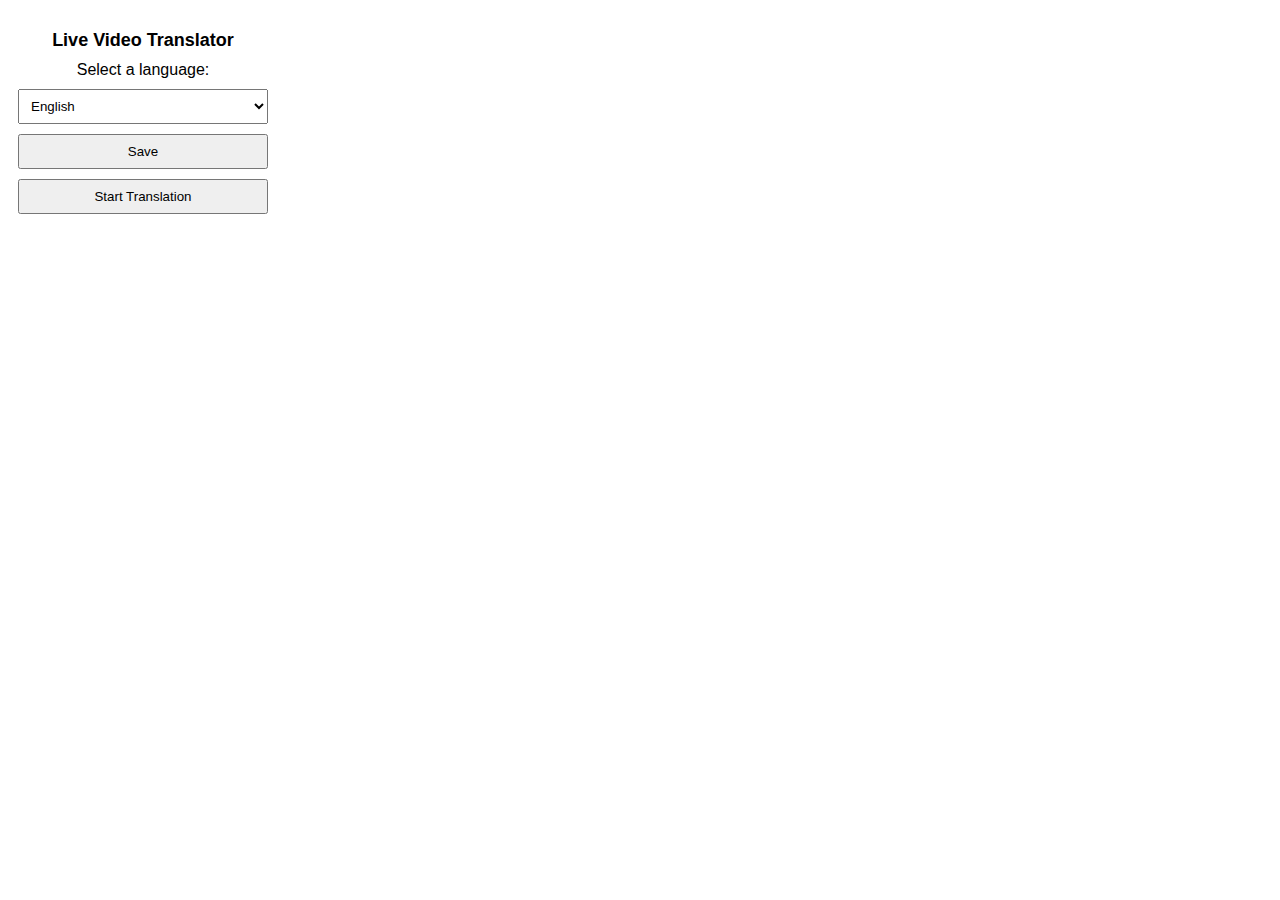
<file: VideoTranslationExtension/public/popup.html>
<!DOCTYPE html>
<html lang="en">
<head>
    <meta charset="UTF-8">
    <meta name="viewport" content="width=device-width, initial-scale=1.0">
    <title>Live Video Translator</title>
    <link rel="stylesheet" href="../src/style.css">
</head>
<body>
    <h1>Live Video Translator</h1>
    
    <label for="language">Select a language:</label>
    <select id="language">
        <option value="en">English</option>
        <option value="es">Spanish</option>
        <option value="hi">Hindi</option>
    </select>
    
    <button id="save">Save</button>
    <button id="translateButton">Start Translation</button>

    <script src="../src/popup.js"></script>
</body>
</html>
</file>
<file: VideoTranslationExtension/src/style.css>
body {
    font-family: Arial, sans-serif;
    text-align: center;
    padding: 10px;
    width: 250px;
  }
  h1 {
    font-size: 18px;
    margin-bottom: 10px;
  }
  select, button {
    padding: 8px;
    margin-top: 10px;
    cursor: pointer;
    width: 100%;
  }
</file>
